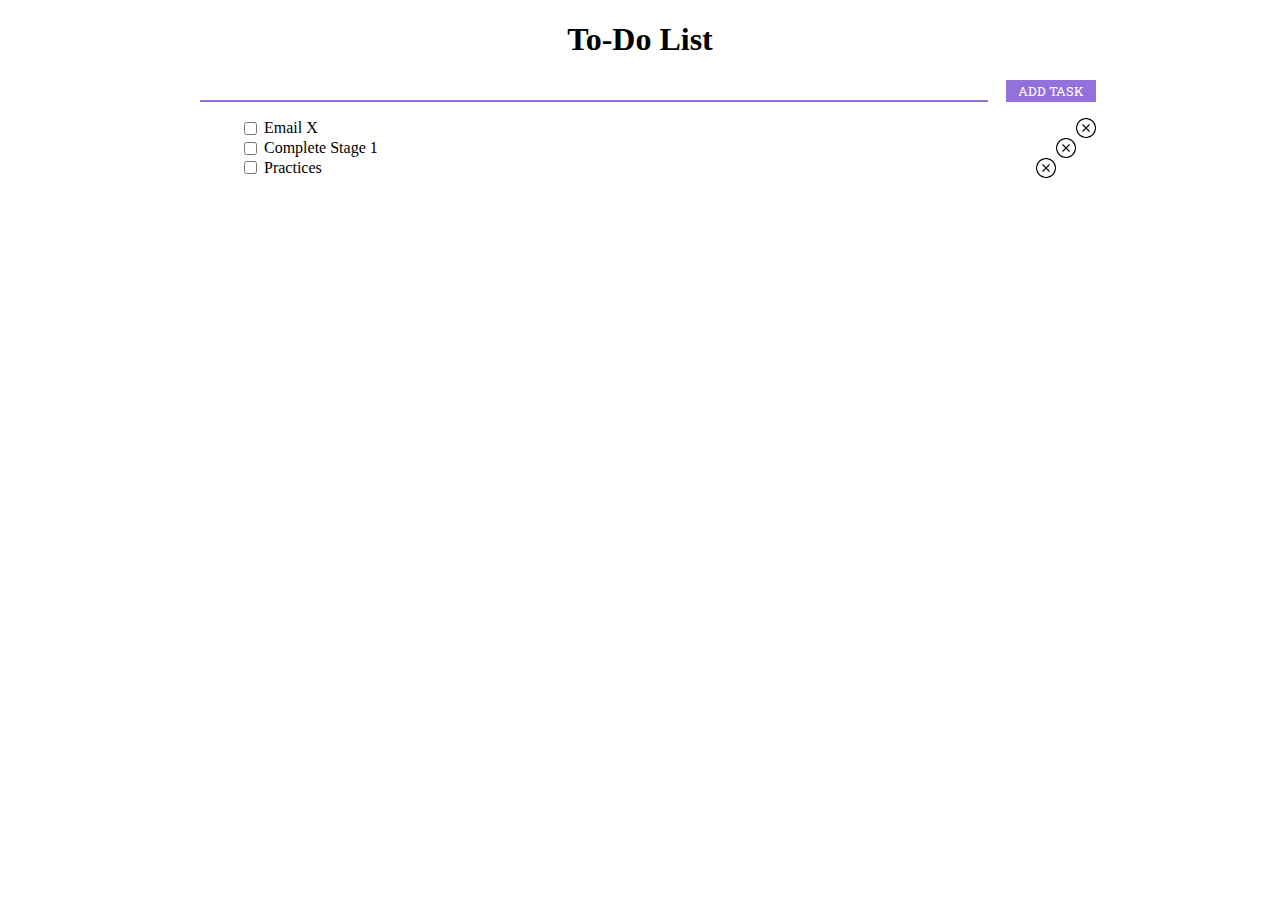
<file: stage1/index.html>
<!doctype html>
<html lang="en">
<head>
    <meta charset="UTF-8">
    <title>To-Do List</title>
    <link rel="stylesheet" href="style.css">
</head>
<body>
    <h1>To-Do List</h1>
    <div class="content">
    <div id="add-div">
        <input type="text" class="input" id="input-task">
        <span class="spacer"></span>
        <button id="add-task-button">ADD TASK</button>
    </div>

    <div id="task-div">
        <ul id="task-list">
            <li>
                <input type="checkbox" class="check">
                <span class="task">Email X</span>
                <button type="submit" class="delete-btn"></button>
            </li>
            <li>
                <input type="checkbox" class="check">
                <span class="task">Complete Stage 1</span>
                <button type="submit" class="delete-btn"></button>
            </li>
            <li>
                <input type="checkbox" class="check">
                <span class="task">Practices</span>
                <button type="submit" class="delete-btn"></button>
            </li>
        </ul>
    </div>
    </div>
</body>
</html>
</file>
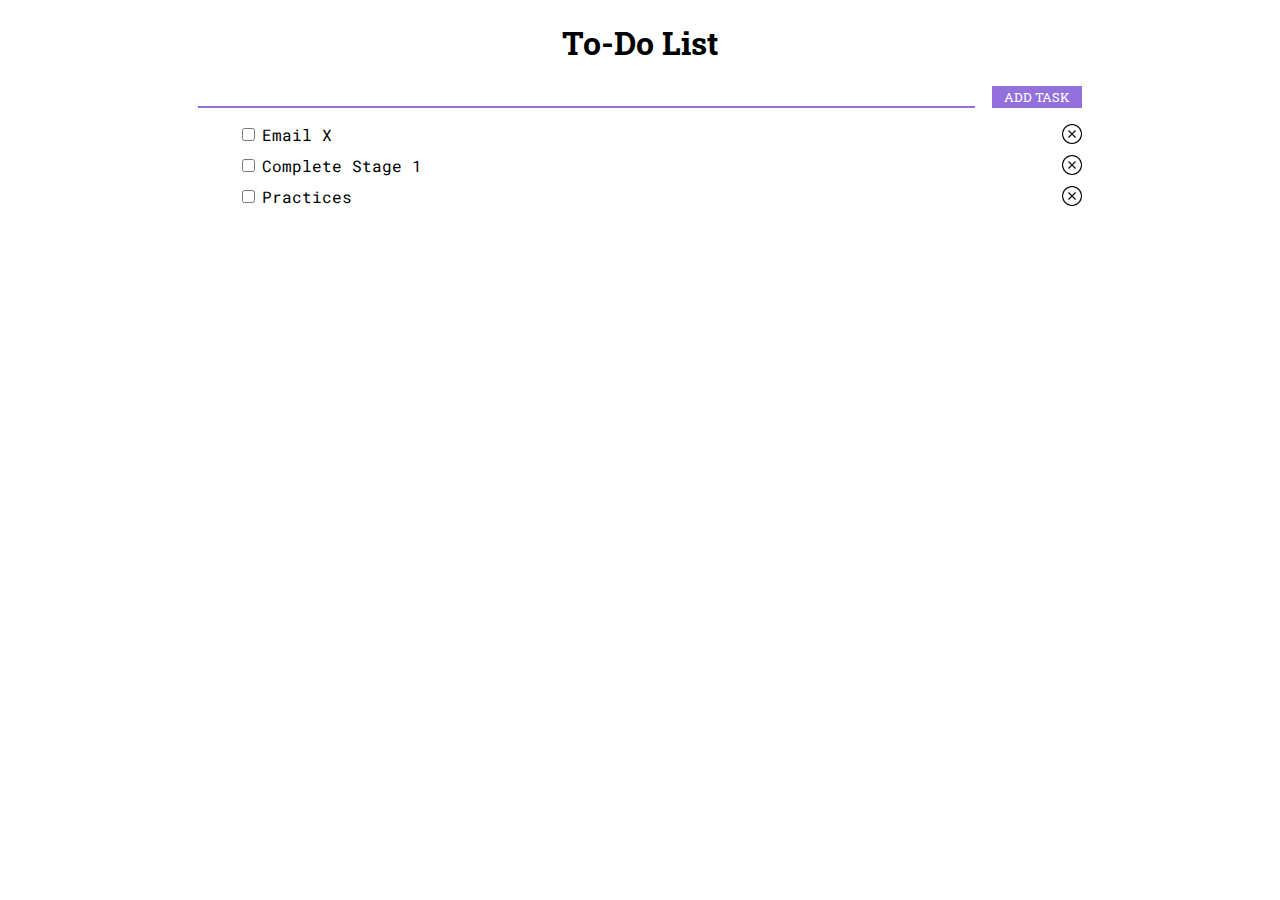
<file: stage2/index.html>
<!doctype html>
<html lang="en">
<head>
    <meta charset="UTF-8">
    <title>To-Do List</title>
    <link rel="stylesheet" href="style.css">
</head>
<body>
    <h1>To-Do List</h1>
    <div id="add-div">
        <input type="text" class="input" id="input-task">
        <span class="spacer"></span>
        <button id="add-task-button">ADD TASK</button>
    </div>

    <div id="task-div">
        <ul id="task-list">
            <li>
                <input type="checkbox" class="check">
                <span class="task">Email X</span>
                <button onclick = "delTask(this)" class="delete-btn"></button>
            </li>
            <li>
                <input type="checkbox" class="check">
                <span class="task">Complete Stage 1</span>
                <button onclick = "delTask(this)" class="delete-btn"></button>
            </li>
            <li>
                <input type="checkbox" class="check">
                <span class="task">Practices</span>
                <button onclick = "delTask(this)" class="delete-btn"></button>
            </li>
        </ul>
    </div>
    <script src="script.js"></script>
</body>
</html>
</file>
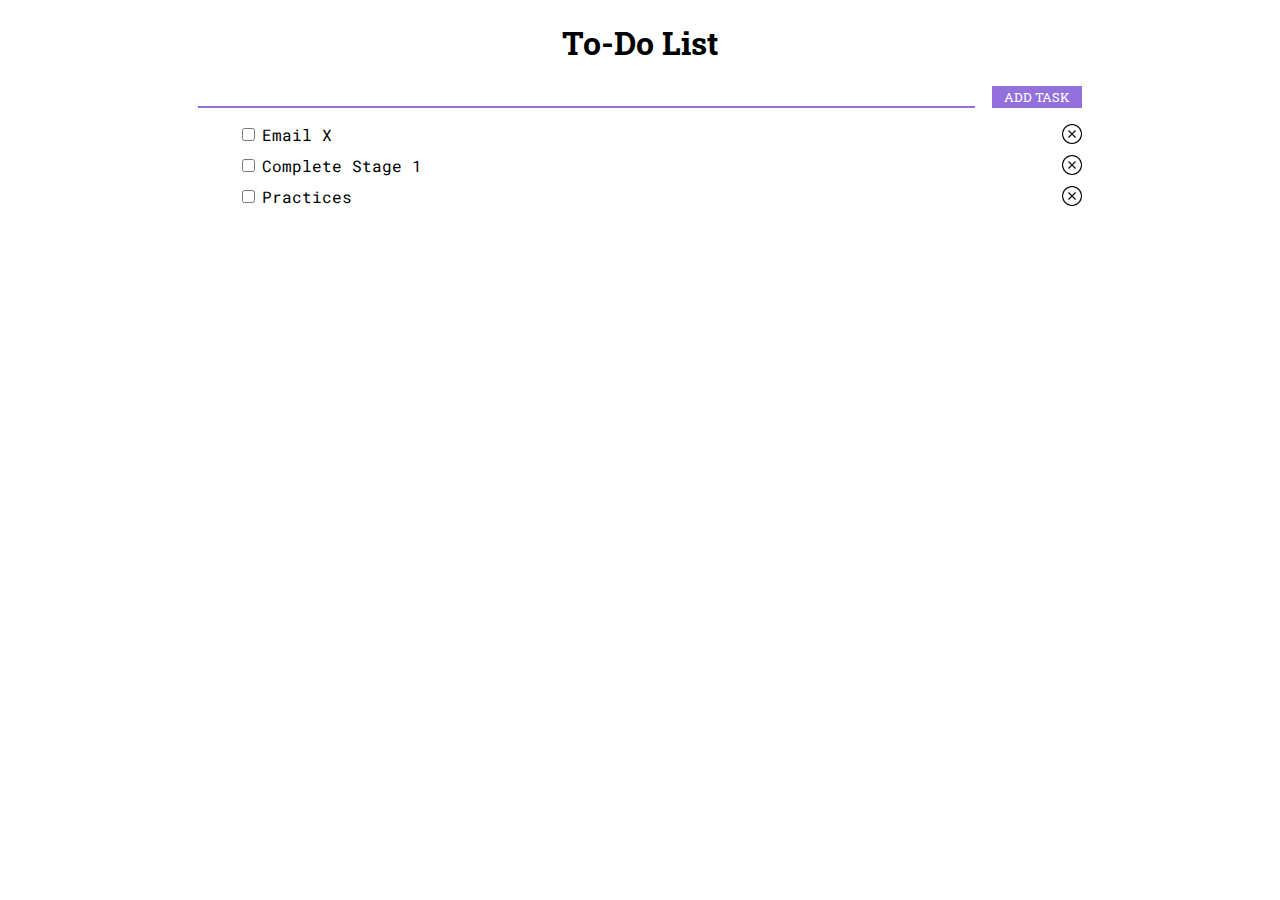
<file: stage3/index.html>
<!doctype html>
<html lang="en">
<head>
    <meta charset="UTF-8">
    <title>To-Do List</title>
    <link rel="stylesheet" href="style.css">
</head>
<body>
    <h1>To-Do List</h1>
    <div id="add-div">
        <input type="text" class="input" id="input-task">
        <span class="spacer"></span>
        <button id="add-task-button">ADD TASK</button>
    </div>

    <div id="task-div">
        <ul id="task-list">
            <li>
                <input type="checkbox" class="check" onclick="checkTask(this)">
                <span class="task">Email X</span>
                <button onclick="delTask(this)" class="delete-btn"></button>
            </li>
            <li>
                <input type="checkbox" class="check" onclick="checkTask(this)">
                <span class="task">Complete Stage 1</span>
                <button onclick="delTask(this)" class="delete-btn"></button>
            </li>
            <li>
                <input type="checkbox" class="check" onclick="checkTask(this)">
                <span class="task">Practices</span>
                <button onclick="delTask(this)" class="delete-btn"></button>
            </li>
        </ul>
    </div>
    <script src="script.js"></script>
</body>
</html>
</file>
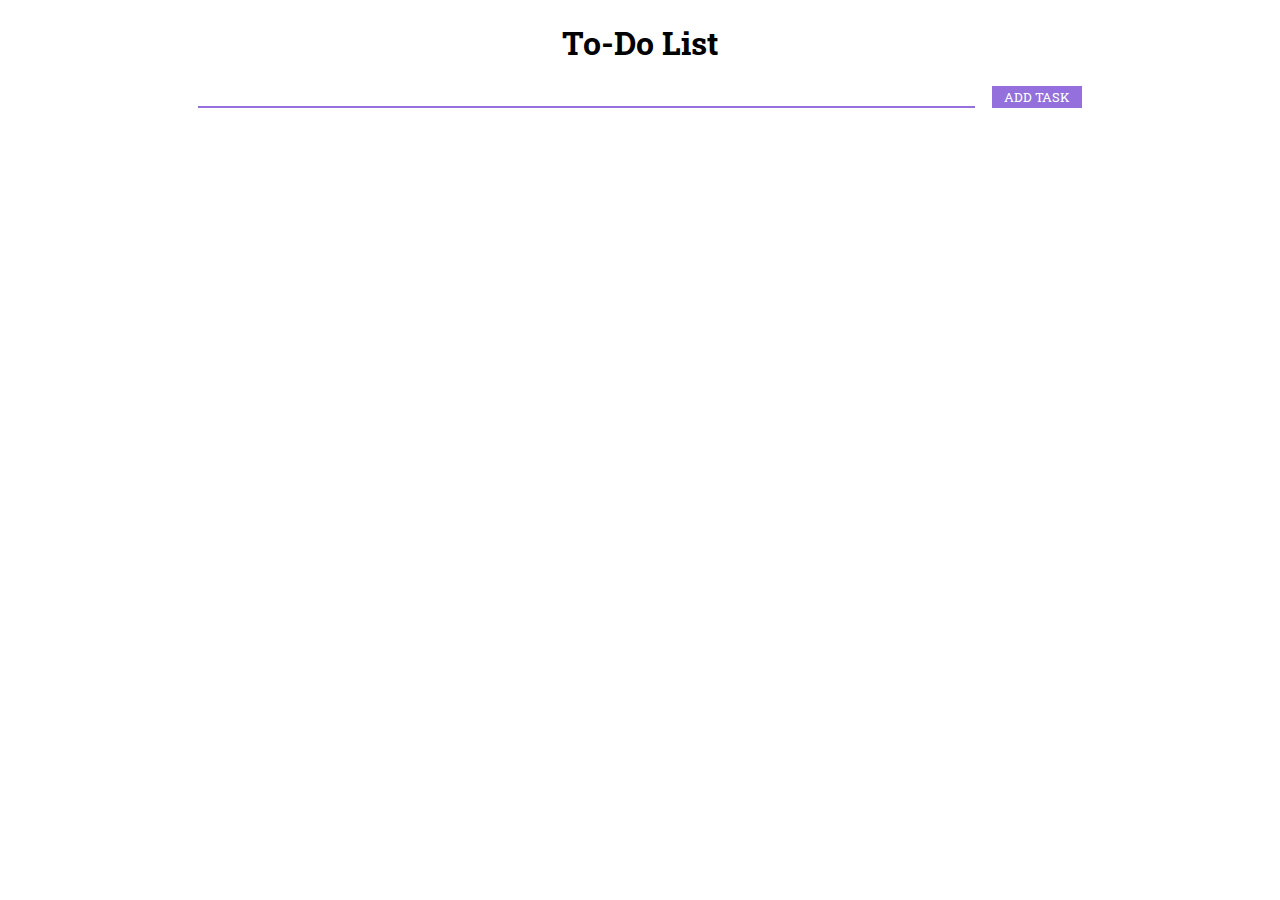
<file: stage4/index.html>
<!doctype html>
<html lang="en">
<head>
    <meta charset="UTF-8">
    <title>To-Do List</title>
    <link rel="stylesheet" href="style.css">
</head>
<body>
    <h1>To-Do List</h1>
    <div id="add-div">
        <input type="text" class="input" id="input-task">
        <span class="spacer"></span>
        <button id="add-task-button">ADD TASK</button>
    </div>

    <div id="task-div">
        <ul id="task-list">

        </ul>
    </div>
    <script src="script.js"></script>
</body>
</html>
</file>
<file: stage1/style.css>
@import url('https://fonts.googleapis.com/css2?family=Roboto+Mono&display=swap');
@import url('https://fonts.googleapis.com/css2?family=Roboto+Slab:wght@900&display=swap');

h1 {
    text-align: center;
}

.content {
    width: 100vw;
}

#task-div, #add-div {
    display: flex;
    justify-content: center;
    margin: auto;
    width: 70%;
}

#input-task {
    margin-right: auto;
    flex-grow: 1;
    outline: 0;
    border-width: 0 0 2px;
    border-color: mediumpurple;
    font-family: 'Roboto Mono', monospace;
}

#add-task-button {
    margin-left: auto;
    width: 90px;
    font-family: 'Roboto Slab', serif;
    color: white;
    font-size: small;
    background-color: mediumpurple;
    border: mediumpurple;
}

.spacer {
    width: 2%;
}

#task-list {
    justify-content: center;
    align-items: center;
}

ul {
    margin-right: auto;
    width: 100%;
}

li {
    list-style-type: none;
}

.task, .check {
    vertical-align: middle;
}

.delete-btn {
    vertical-align: middle;
    position: relative;
    float: right;

    width: 1.5em;
    height: 1.5em;
    border: none;
    
    background-image: url("del-black.png");
    background-size: cover;
    background-color: white;
}
.delete-btn:hover {
    background-image: url("del-red.png");
    background-size: cover;
}
</file>
<file: stage2/style.css>
@import url('https://fonts.googleapis.com/css2?family=Roboto+Mono&display=swap');
@import url('https://fonts.googleapis.com/css2?family=Roboto+Slab:wght@900&display=swap');

h1 {
    text-align: center;
    font-family: 'Roboto Slab', serif;
}

#task-div, #add-div {
    display: flex;
    justify-content: center;
    margin: auto;
    width: 70%;
}

#input-task {
    margin-right: auto;
    flex-grow: 1;
    outline: 0;
    border-width: 0 0 2px;
    border-color: mediumpurple;
    font-family: 'Roboto Mono', monospace;
}

#add-task-button {
    margin-left: auto;
    width: 90px;
    font-family: 'Roboto Slab', serif;
    color: white;
    font-size: small;
    background-color: mediumpurple;
    border: mediumpurple;
    cursor: pointer;
}

#add-task-button:active {
    background-color: rebeccapurple;
}

.spacer {
    width: 2%;
}

#task-list {
    justify-content: center;
    align-items: center;
}

ul {
    margin-right: auto;
    width: 100%;
}

li {
    list-style-type: none;
}

li + li {
    margin-top: 10px;
}

.task, .check {
    vertical-align: middle;
}
.task {
    font-family: 'Roboto Mono', monospace;
}

.delete-btn {
    vertical-align: middle;
    position: relative;
    float: right;

    width: 1.5em;
    height: 1.5em;
    border: none;
    
    background-image: url("del-black.png");
    background-size: cover;
    background-color: white;
}
.delete-btn:hover {
    background-image: url("del-red.png");
    background-size: cover;
    cursor: pointer;
}
</file>
<file: stage3/style.css>
@import url('https://fonts.googleapis.com/css2?family=Roboto+Mono&display=swap');
@import url('https://fonts.googleapis.com/css2?family=Roboto+Slab:wght@900&display=swap');

h1 {
    text-align: center;
    font-family: 'Roboto Slab', serif;
}

#task-div, #add-div {
    display: flex;
    justify-content: center;
    margin: auto;
    width: 70%;
}

#input-task {
    margin-right: auto;
    flex-grow: 1;
    outline: 0;
    border-width: 0 0 2px;
    border-color: mediumpurple;
    font-family: 'Roboto Mono', monospace;
}

#add-task-button {
    margin-left: auto;
    width: 90px;
    font-family: 'Roboto Slab', serif;
    color: white;
    font-size: small;
    background-color: mediumpurple;
    border: mediumpurple;
    cursor: pointer;
}

#add-task-button:active {
    background-color: rebeccapurple;
}

.spacer {
    width: 2%;
}

#task-list {
    justify-content: center;
    align-items: center;
}

ul {
    margin-right: auto;
    width: 100%;
}

li {
    list-style-type: none;
}

li + li {
    margin-top: 10px;
}

.task, .check {
    vertical-align: middle;
}
.task {
    font-family: 'Roboto Mono', monospace;
}

.delete-btn {
    vertical-align: middle;
    position: relative;
    float: right;

    width: 1.5em;
    height: 1.5em;
    border: none;
    
    background-image: url("del-black.png");
    background-size: cover;
    background-color: white;
}
.delete-btn:hover {
    background-image: url("del-red.png");
    background-size: cover;
    cursor: pointer;
}

.strike-task {
    text-decoration: line-through;
}
</file>
<file: stage4/style.css>
@import url('https://fonts.googleapis.com/css2?family=Roboto+Mono&display=swap');
@import url('https://fonts.googleapis.com/css2?family=Roboto+Slab:wght@900&display=swap');

h1 {
    text-align: center;
    font-family: 'Roboto Slab', serif;
}

#task-div, #add-div {
    display: flex;
    justify-content: center;
    margin: auto;
    width: 70%;
}

#input-task {
    margin-right: auto;
    flex-grow: 1;
    outline: 0;
    border-width: 0 0 2px;
    border-color: mediumpurple;
    font-family: 'Roboto Mono', monospace;
}

#add-task-button {
    margin-left: auto;
    width: 90px;
    font-family: 'Roboto Slab', serif;
    color: white;
    font-size: small;
    background-color: mediumpurple;
    border: mediumpurple;
    cursor: pointer;
}

#add-task-button:active {
    background-color: rebeccapurple;
}

.spacer {
    width: 2%;
}

#task-list {
    justify-content: center;
    align-items: center;
}

ul {
    margin-right: auto;
    width: 100%;
}

li {
    list-style-type: none;
}

li + li {
    margin-top: 10px;
}

.task, .check {
    vertical-align: middle;
}
.task {
    font-family: 'Roboto Mono', monospace;
}

.delete-btn {
    vertical-align: middle;
    position: relative;
    float: right;

    width: 1.5em;
    height: 1.5em;
    border: none;
    
    background-image: url("del-black.png");
    background-size: cover;
    background-color: white;
}
.delete-btn:hover {
    background-image: url("del-red.png");
    background-size: cover;
    cursor: pointer;
}

.strike-task {
    text-decoration: line-through;
}
</file>
